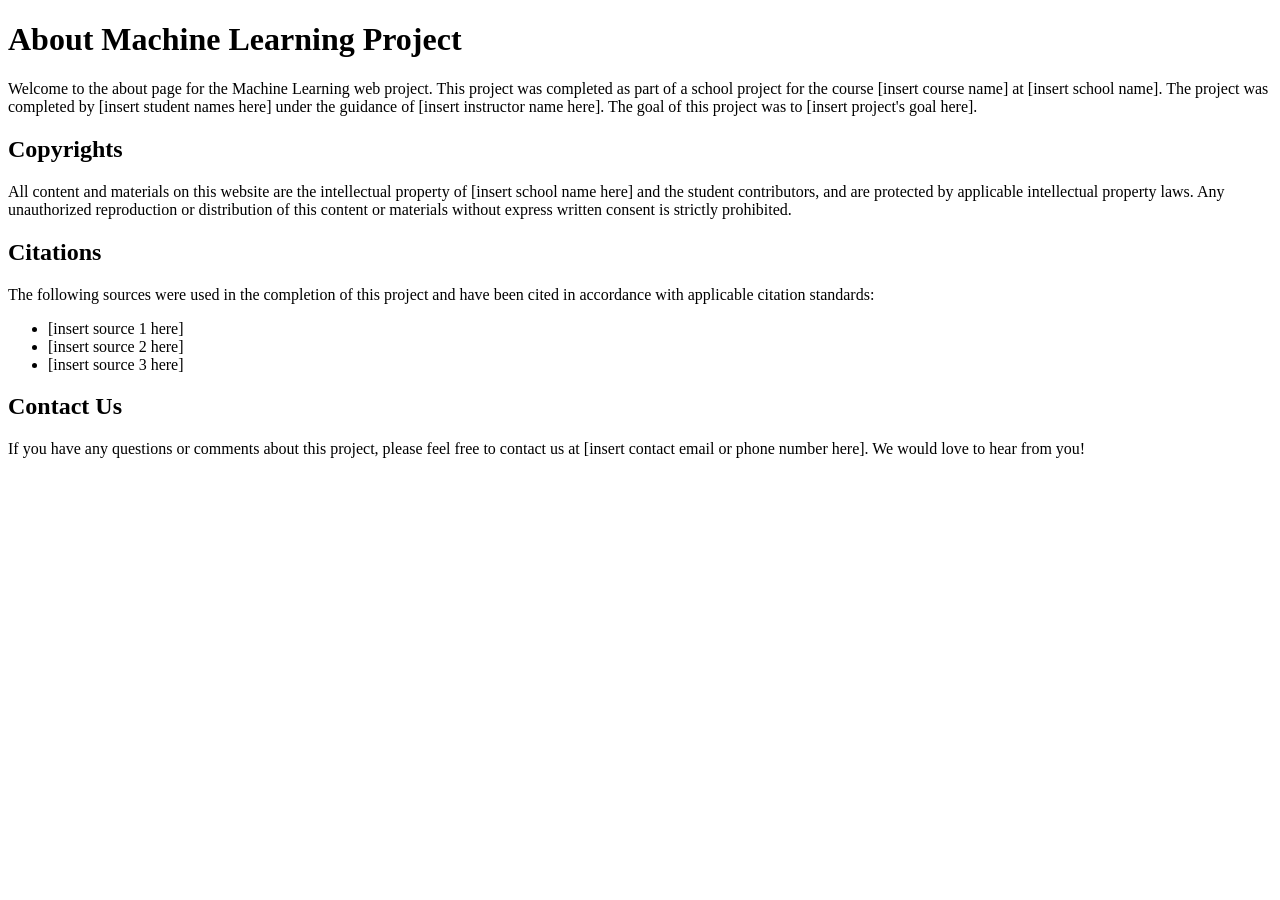
<file: templates/about.html>
<!DOCTYPE html>
<html>
<head>
	<title>About Machine Learning Project</title>
</head>
<body>
	<h1>About Machine Learning Project</h1>

	<p>Welcome to the about page for the Machine Learning web project. This project was completed as part of a school project for the course [insert course name] at [insert school name]. The project was completed by [insert student names here] under the guidance of [insert instructor name here]. The goal of this project was to [insert project's goal here].</p>

	<h2>Copyrights</h2>

	<p>All content and materials on this website are the intellectual property of [insert school name here] and the student contributors, and are protected by applicable intellectual property laws. Any unauthorized reproduction or distribution of this content or materials without express written consent is strictly prohibited.</p>

	<h2>Citations</h2>

	<p>The following sources were used in the completion of this project and have been cited in accordance with applicable citation standards:</p>

	<ul>
		<li>[insert source 1 here]</li>
		<li>[insert source 2 here]</li>
		<li>[insert source 3 here]</li>
		<!-- Add more sources as necessary -->
	</ul>

	<h2>Contact Us</h2>

	<p>If you have any questions or comments about this project, please feel free to contact us at [insert contact email or phone number here]. We would love to hear from you!</p>

</body>
</html>
</file>
